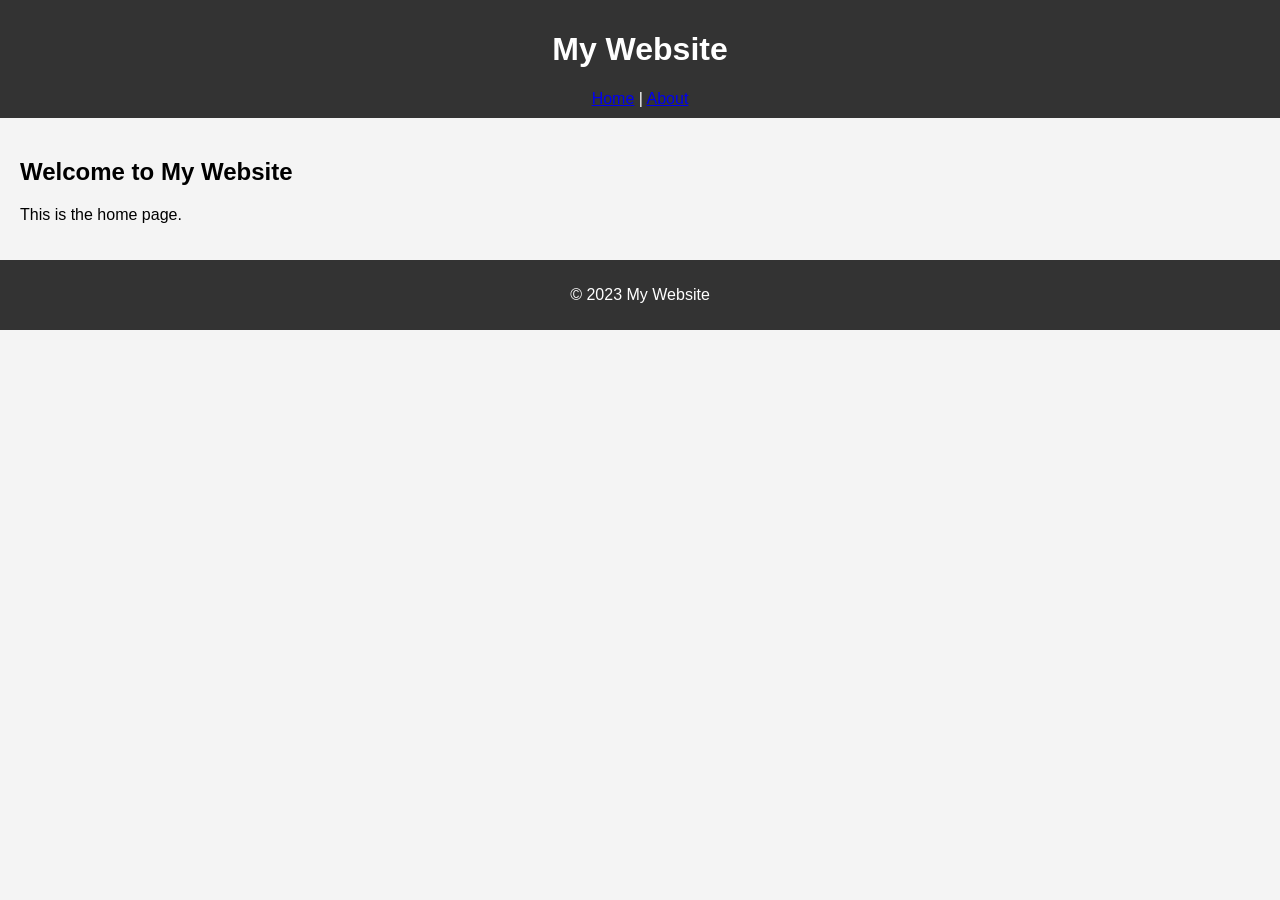
<file: index.html>
<!DOCTYPE html>
<html lang="en">
<head>
    <meta charset="UTF-8">
    <meta name="viewport" content="width=device-width, initial-scale=1.0">
    <title>Home - My Website</title>
    <link rel="stylesheet" href="css/style.css">
    <script src="https://code.jquery.com/jquery-3.6.0.min.js"></script>
    <script src="js/main.js"></script>
</head>
<body>
    <div id="header"></div>
    <main>
        <h2>Welcome to My Website</h2>
        <p>This is the home page.</p>
    </main>
    <div id="footer"></div>
</body>
</html>
</file>
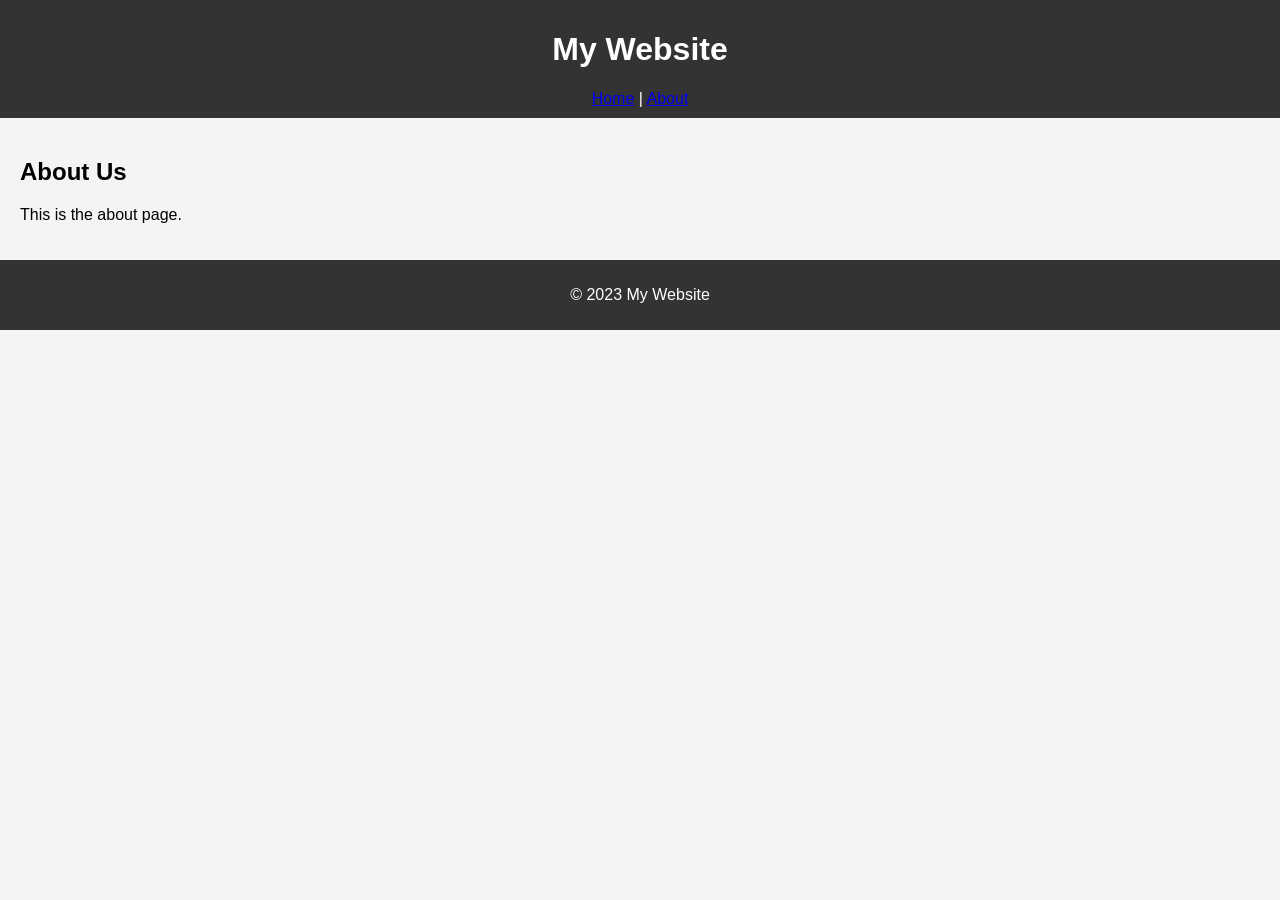
<file: about.html>
<!DOCTYPE html>
<html lang="en">
<head>
    <meta charset="UTF-8">
    <meta name="viewport" content="width=device-width, initial-scale=1.0">
    <title>About - My Website</title>
    <link rel="stylesheet" href="css/style.css">
    <script src="https://code.jquery.com/jquery-3.6.0.min.js"></script>
    <script src="js/main.js"></script>
</head>
<body>
    <div id="header"></div>
    <main>
        <h2>About Us</h2>
        <p>This is the about page.</p>
    </main>
    <div id="footer"></div>
</body>
</html>
</file>
<file: css/style.css>
body {
    font-family: Arial, sans-serif;
    margin: 0;
    padding: 0;
    background-color: #f4f4f4;
}

header, footer {
    background-color: #333;
    color: #fff;
    padding: 10px 0;
    text-align: center;
}

main {
    padding: 20px;
}
</file>
